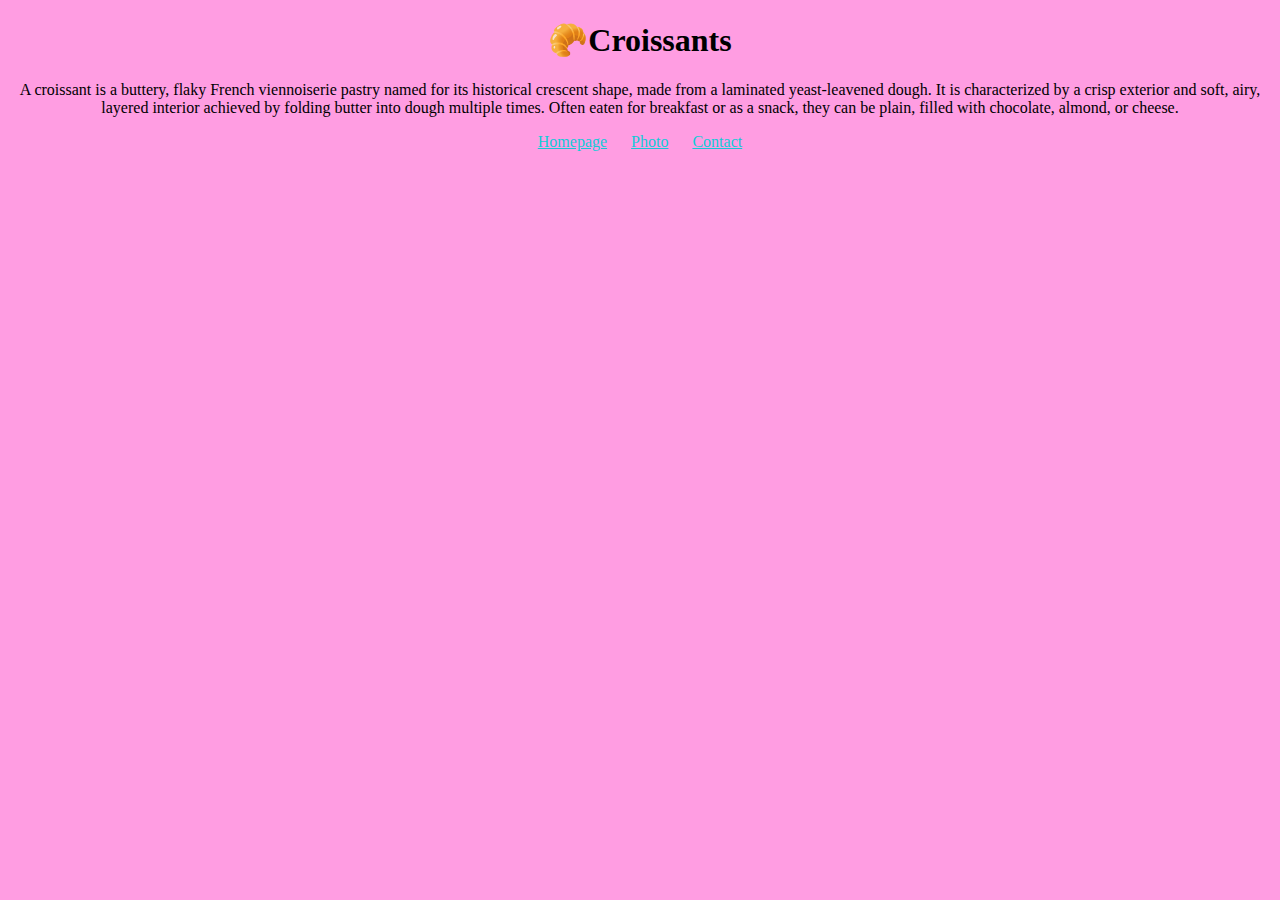
<file: index.html>
<!DOCTYPE html>
<html lang="en">
<head>
    <meta charset="UTF-8">
    <meta name="viewport" content="width=device-width, initial-scale=1.0">
    <link rel="stylesheet" href="/css/style.css"/>
    <title> Vintage Style Croissants -
    croissants.com</title>
    <meta name="description" content="Go back in Style and taste Fresh Croissants at its best"/>
</head>
<body>
<h1>🥐Croissants</h1>   
<p>
A croissant is a buttery, flaky French viennoiserie pastry named for its historical crescent shape, 
made from a laminated yeast-leavened dough. 
It is characterized by a crisp exterior and soft, airy, layered interior achieved 
by folding butter into dough multiple times. Often eaten for breakfast or as a snack, 
they can be plain, filled with chocolate, almond, or cheese. 
</p>
<footer>
<a href="/" title="Home">Homepage</a>
<a href="/photo.html" title="Croissants Photo">Photo</a>
<a href="/contact.html" title="Contact croissants.com">Contact</a>
</footer>
</body>
</html>
</file>
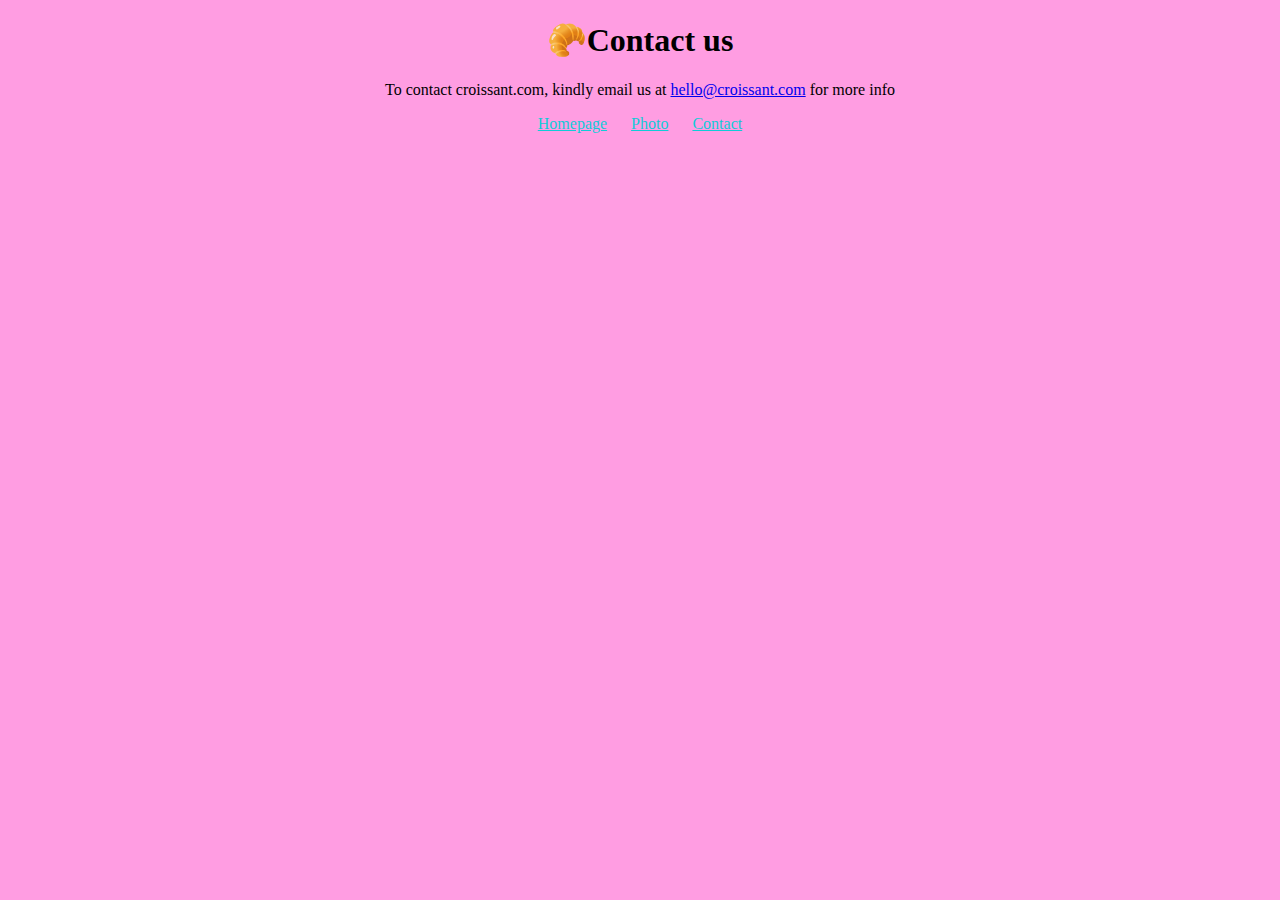
<file: contact.html>
<!DOCTYPE html>
<html lang="en">
<head>
    <meta charset="UTF-8">
    <meta name="viewport" content="width=device-width, initial-scale=1.0">
    <link rel="stylesheet" href="/css/style.css"/>
    <title>Contact Us - croissant.com</title>
    <meta name="description" content="Contact croissant.com to learn more about our vintage style croissants"/>
</head>
<body>
<h1>🥐Contact us</h1>
<p>
To contact croissant.com, kindly email us at 
<a href="mailto:hello@croissant.com" title="contact us by email">hello@croissant.com</a> for more info
</p>  
<footer>
<a href="/" title="Home">Homepage</a>
<a href="/photo.html" title="Croissants Photo">Photo</a>
<a href="/contact.html" title="Contact croissants.com">Contact</a>
</footer>
</body>
</html>
</file>
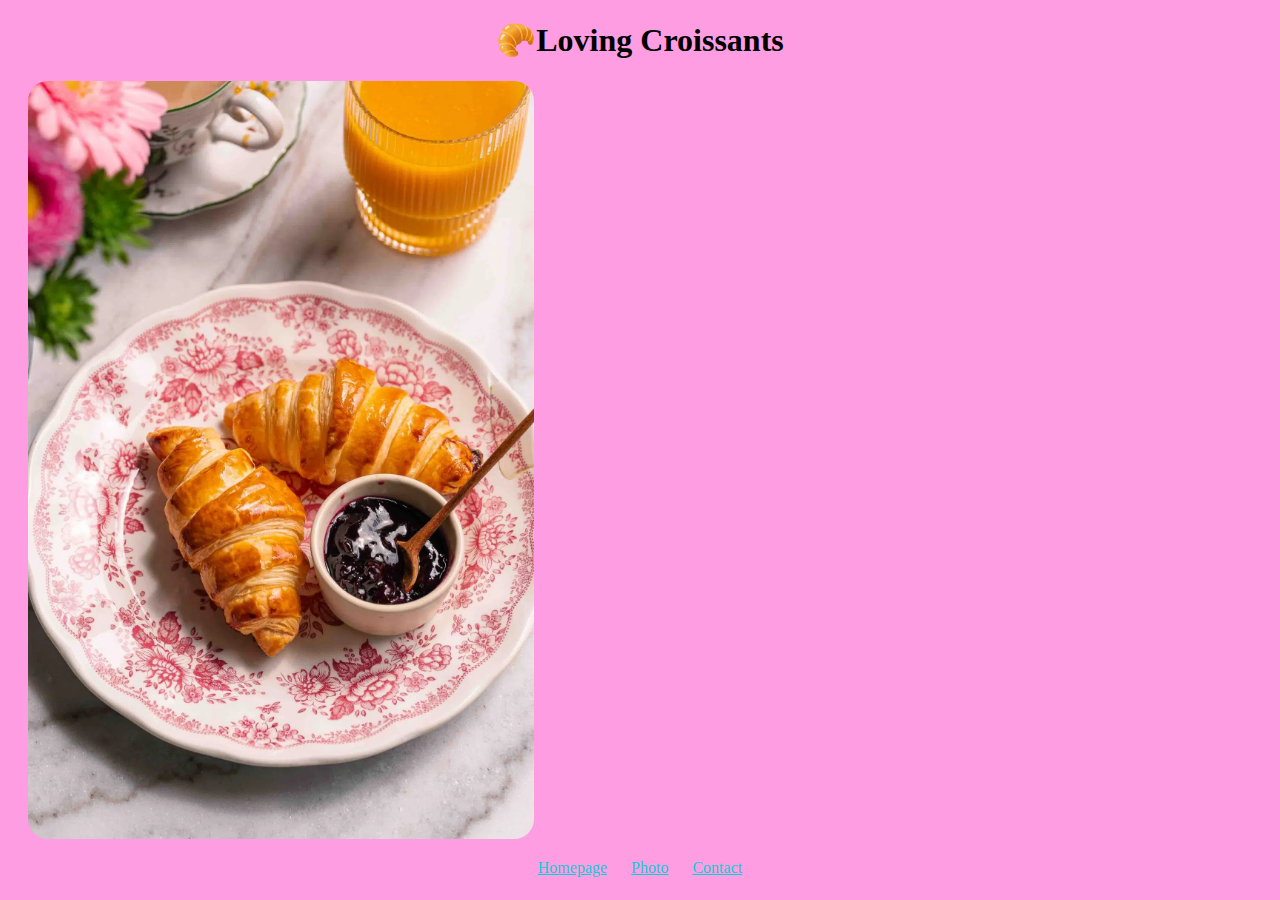
<file: photo.html>
<!DOCTYPE html>
<html lang="en">
<head>
    <meta charset="UTF-8">
    <meta name="viewport" content="width=device-width, initial-scale=1.0">
    <link rel="stylesheet" href="/css/style.css"/>
    <title> A dish of perfect Croissants -
    croissants.com</title>
    <meta name="description" content="Enjoy Buttery Softness"/>
</head>
<body>
<h1>🥐Loving Croissants</h1> 
<img src="/image/Photo.webp" alt="Made with Tender Love Crossiants" class="croissants-image" />
<footer>
<a href="/" title="Home">Homepage</a>
<a href="/photo.html" title="Croissants Photo">Photo</a>
<a href="/contact.html" title="Contact croissants.com">Contact</a>
</footer>
</body>
</html>
</file>
<file: css/style.css>
body{
  background: #ff9de2;
}

h1{
 text-align: center;
}

p{
  text-align: center;
}

.croissants-image{
    max-width: 40%;
    border-radius: 20px;
    margin: 20px;
    display: block;
}

footer{
    text-align: center;
}

footer a{
    margin:0 10px;
    color: #11cbd7;
}
</file>
